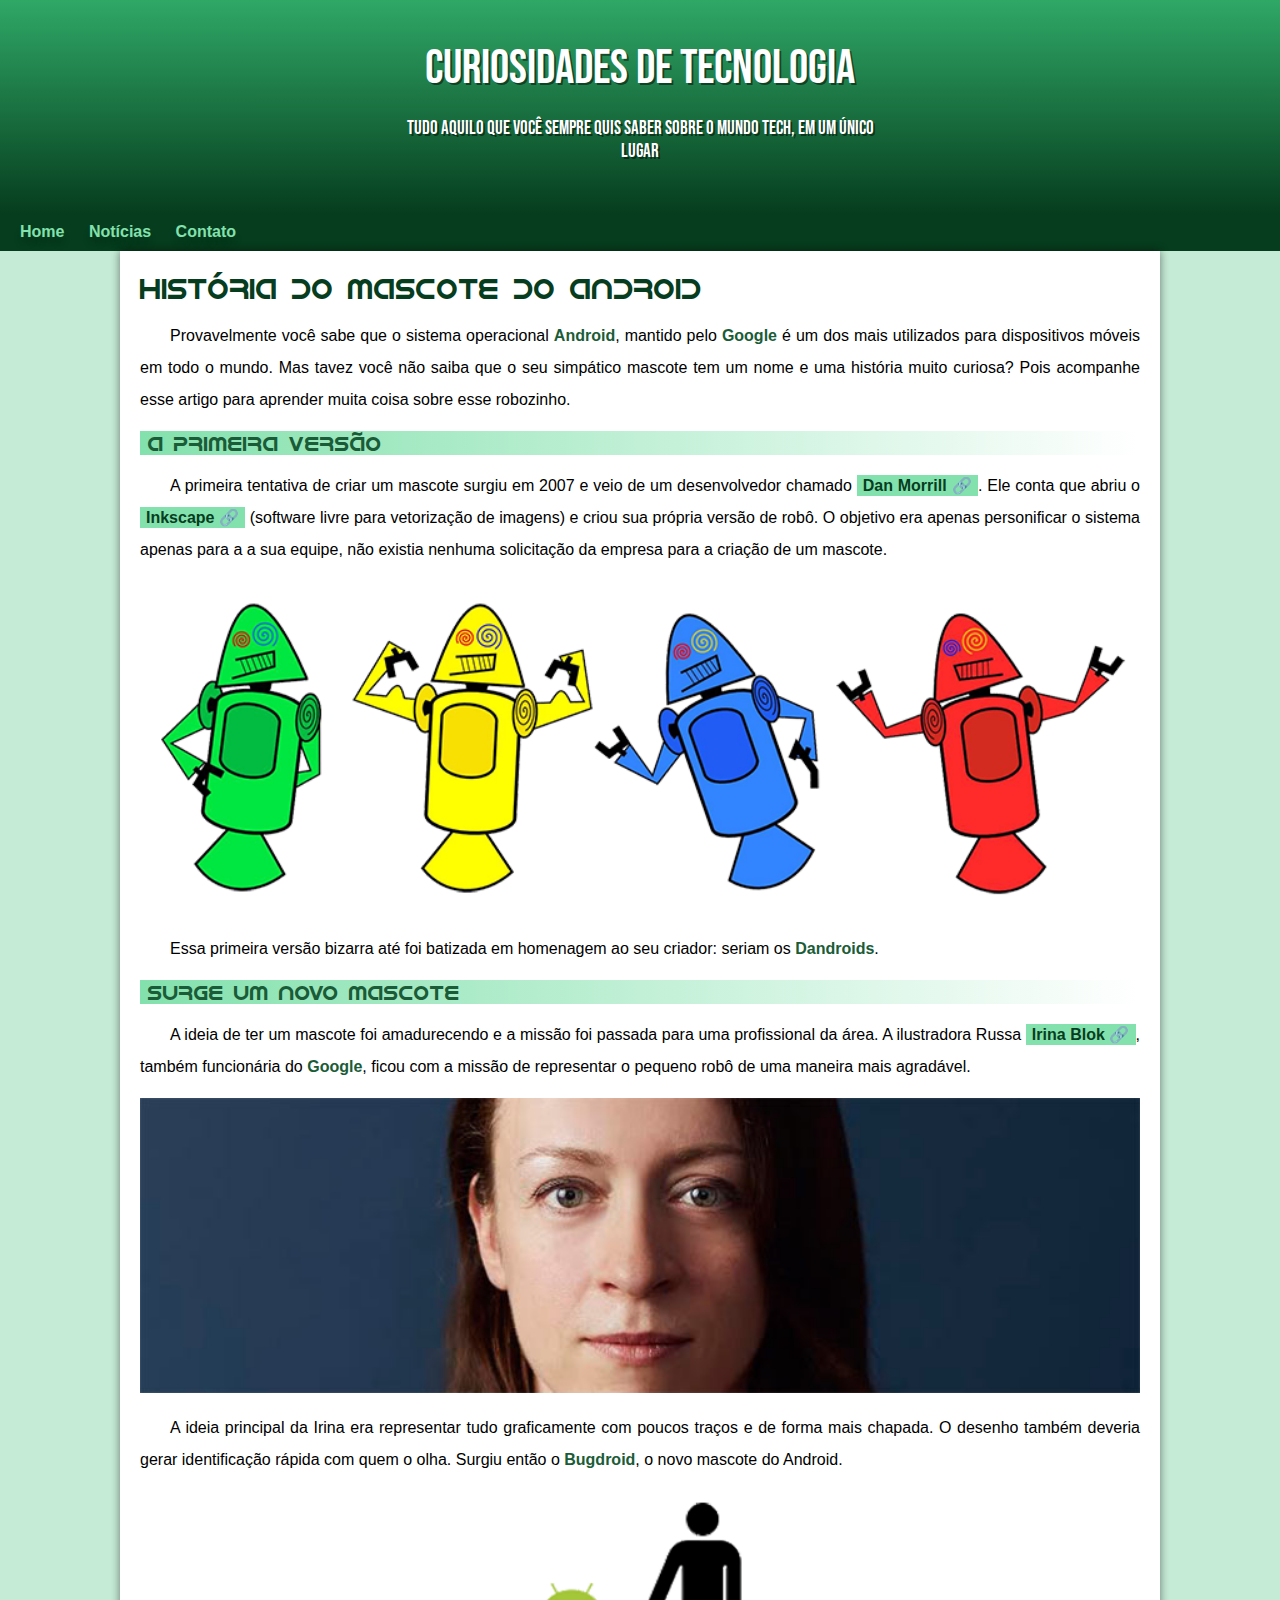
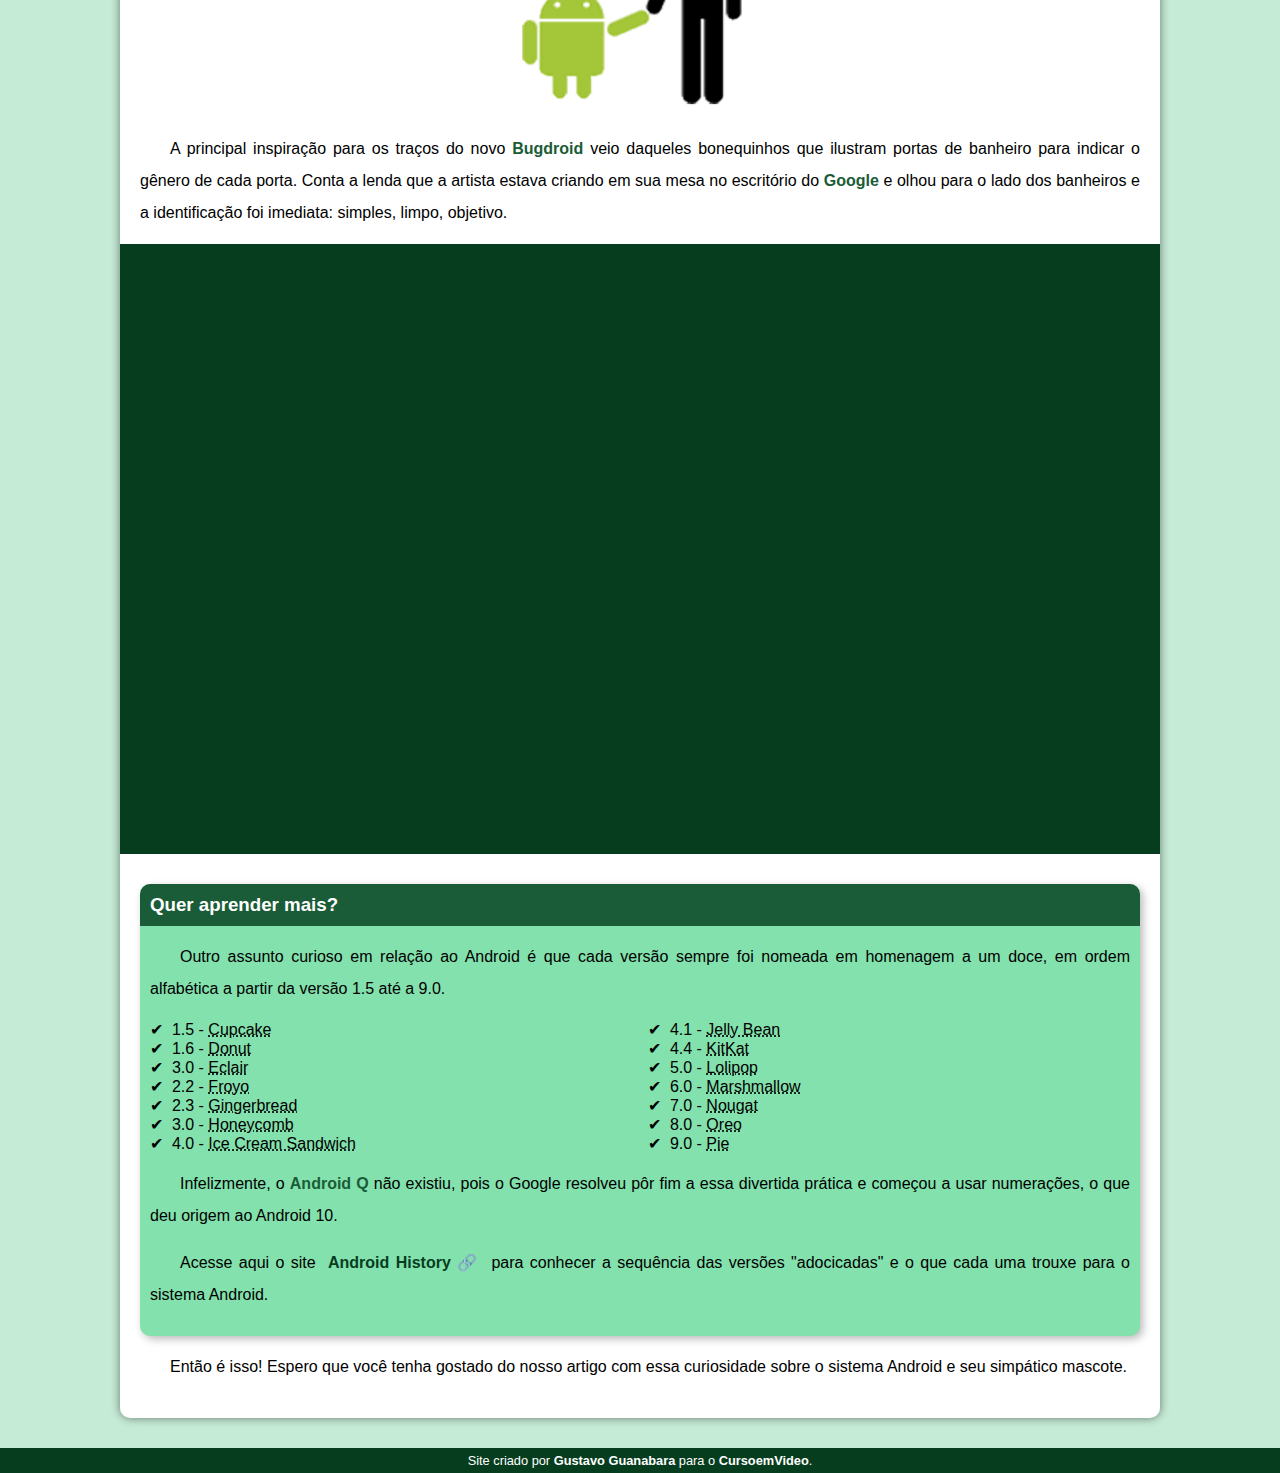
<file: index.html>
<!DOCTYPE html>
<html lang="pt-br">
<head>
    <meta charset="UTF-8">
    <meta name="viewport" content="width=device-width, initial-scale=1.0">
    <title>Como surgiu o mascote do Android?</title>
    <link rel="shortcut icon" href="pacote-projeto-d010/imagens/favicon.ico" type="image/x-icon">
    <link rel="stylesheet" href="estilo/style.css">
</head>
<body>
    <header>
        <h1>Curiosidades de Tecnologia</h1>
        <p>Tudo aquilo que você sempre quis saber sobre o mundo Tech, em um único lugar</p>
    </header>
    <nav>
        <a href="#">Home</a>
        <a href="#">Notícias</a>
        <a href="#">Contato</a>        
    </nav>
    <main>
        <article>
            <h1>História do Mascote do Android</h1>

            <p>Provavelmente você sabe que o sistema operacional <strong>Android</strong>, mantido pelo <strong>Google</strong> é um dos mais utilizados para dispositivos móveis em todo o mundo. Mas tavez você não saiba que o seu simpático mascote tem um nome e uma história muito curiosa? Pois acompanhe esse artigo para aprender muita coisa sobre esse robozinho.</p>

            <h2>A primeira versão</h2>

            <p>A primeira tentativa de criar um mascote surgiu em 2007 e veio de um desenvolvedor chamado <a href="https://androidcommunity.com/dan-morrill-shows-us-the-android-mascot-that-almost-was-20130103/" target="_blank" class="externo">Dan Morrill</a>. Ele conta que abriu o <a href="https://inkscape.org/pt-br/" target="_blank" class="externo">Inkscape</a> (software livre para vetorização de imagens) e criou sua própria versão de robô. O objetivo era apenas personificar o sistema apenas para a a sua equipe, não existia nenhuma solicitação da empresa para a criação de um mascote.</p>

            <picture>
                <source media="(max-width: 670px)" srcset="imagens/dan-droids-pq.png">
                <img src="imagens/dan-droids.png" alt="Primeiro mascote Android">
            </picture>

            <p>Essa primeira versão bizarra até foi batizada em homenagem ao seu criador: seriam os <strong>Dandroids</strong>.</p>

            <h2>Surge um novo mascote</h2>

            <p>A ideia de ter um mascote foi amadurecendo e a missão foi passada para uma profissional da área. A ilustradora Russa <a href="https://www.irinablok.com/" target="_blank" class="externo">Irina Blok</a>, também funcionária do <strong>Google</strong>, ficou com a missão de representar o pequeno robô de uma maneira mais agradável.</p>

            <picture>
                <source media="(max-width: 670px)" srcset="imagens/irina-blok-pq.jpg">
                <img src="imagens/irina-blok.jpg" alt="Irina Blok, criadora do mascote">
            </picture>

            <p>A ideia principal da Irina era representar tudo graficamente com poucos traços e de forma mais chapada. O desenho também deveria gerar identificação rápida com quem o olha. Surgiu então o <strong>Bugdroid</strong>, o novo mascote do Android.</p>

            <img src="imagens/bugdroid.png" class="pequena" alt="Bugdroid">

            <p>A principal inspiração para os traços do novo <strong>Bugdroid</strong> veio daqueles bonequinhos que ilustram portas de banheiro para indicar o gênero de cada porta. Conta a lenda que a artista estava criando em sua mesa no escritório do <strong>Google</strong> e olhou para o lado dos banheiros e a identificação foi imediata: simples, limpo, objetivo.</p>

            <div class='video'> 
                <iframe width="560" height="315" src="https://www.youtube.com/embed/l2UDgpLz20M?si=mMlTz66MRldpAPLA" title="YouTube video player" frameborder="0" allow="accelerometer; autoplay; clipboard-write; encrypted-media; gyroscope; picture-in-picture; web-share" allowfullscreen></iframe>
            </div>
            
             <aside>
                 <h3>Quer aprender mais?</h3> 
                 
                             <p>Outro assunto curioso em relação ao Android é que cada versão sempre foi nomeada em homenagem a um doce, em ordem alfabética a partir da versão 1.5 até a 9.0.</p>
                 
                             <ul>
                                 <li>1.5 - <abbr title="Bolo de Copo">Cupcake</abbr></li>
                                 <li>1.6 - <abbr title="Rosquinha">Donut</abbr></li>
                                 <li>3.0 - <abbr title="Bomba">Eclair</abbr></li>
                                 <li>2.2 - <abbr title="Iogurte Congelado">Froyo</abbr></li>
                                 <li>2.3 - <abbr title="Biscoito de Gengibre">Gingerbread</abbr></li>
                                 <li>3.0 - <abbr title="Favo de Mel">Honeycomb</abbr></li>
                                 <li>4.0 - <abbr title="Sanduíche de Sorvete">Ice Cream Sandwich</abbr></li>
                                 <li>4.1 - <abbr title="Jujuba">Jelly Bean</abbr></li>
                                 <li>4.4 - <abbr title="KitKat">KitKat</abbr></li>
                                 <li>5.0 - <abbr title="Pirulito">Lolipop</abbr></li>
                                 <li>6.0 - <abbr title="Marshmallow">Marshmallow</abbr></li>
                                 <li>7.0 - <abbr title="Torrone">Nougat</abbr></li>
                                 <li>8.0 - <abbr title="Oreo">Oreo</abbr></li>
                                 <li>9.0 - <abbr title="Torta">Pie</abbr></li>
                             </ul>
                 
                             <p>Infelizmente, o <strong>Android Q</strong> não existiu, pois o Google resolveu pôr fim a essa divertida prática e começou a usar numerações, o que deu origem ao Android 10.</p>
                 
                             <p>Acesse aqui o site <a href="https://www.android.com/intl/en_uk/history/#/donut" target="_blank" class="externo">Android History</a> para conhecer a sequência das versões "adocicadas" e o que cada uma trouxe para o sistema Android.</p>
             </aside>
            

            <p>Então é isso! Espero que você tenha gostado do nosso artigo com essa curiosidade sobre o sistema Android e seu simpático mascote.</p>
        </article>
    </main>
    <footer>
        <p>Site criado por <a href="https://github.com/gustavoguanabara" target="_blank">Gustavo Guanabara</a> para o <a href="https://www.youtube.com/channel/UCrWvhVmt0Qac3HgsjQK62FQ" target="_blank">CursoemVideo</a>.</p>
    </footer>
</body>
</html>

<!-- main é a div principal | aside é conteudo extra(periferico)-->
</file>
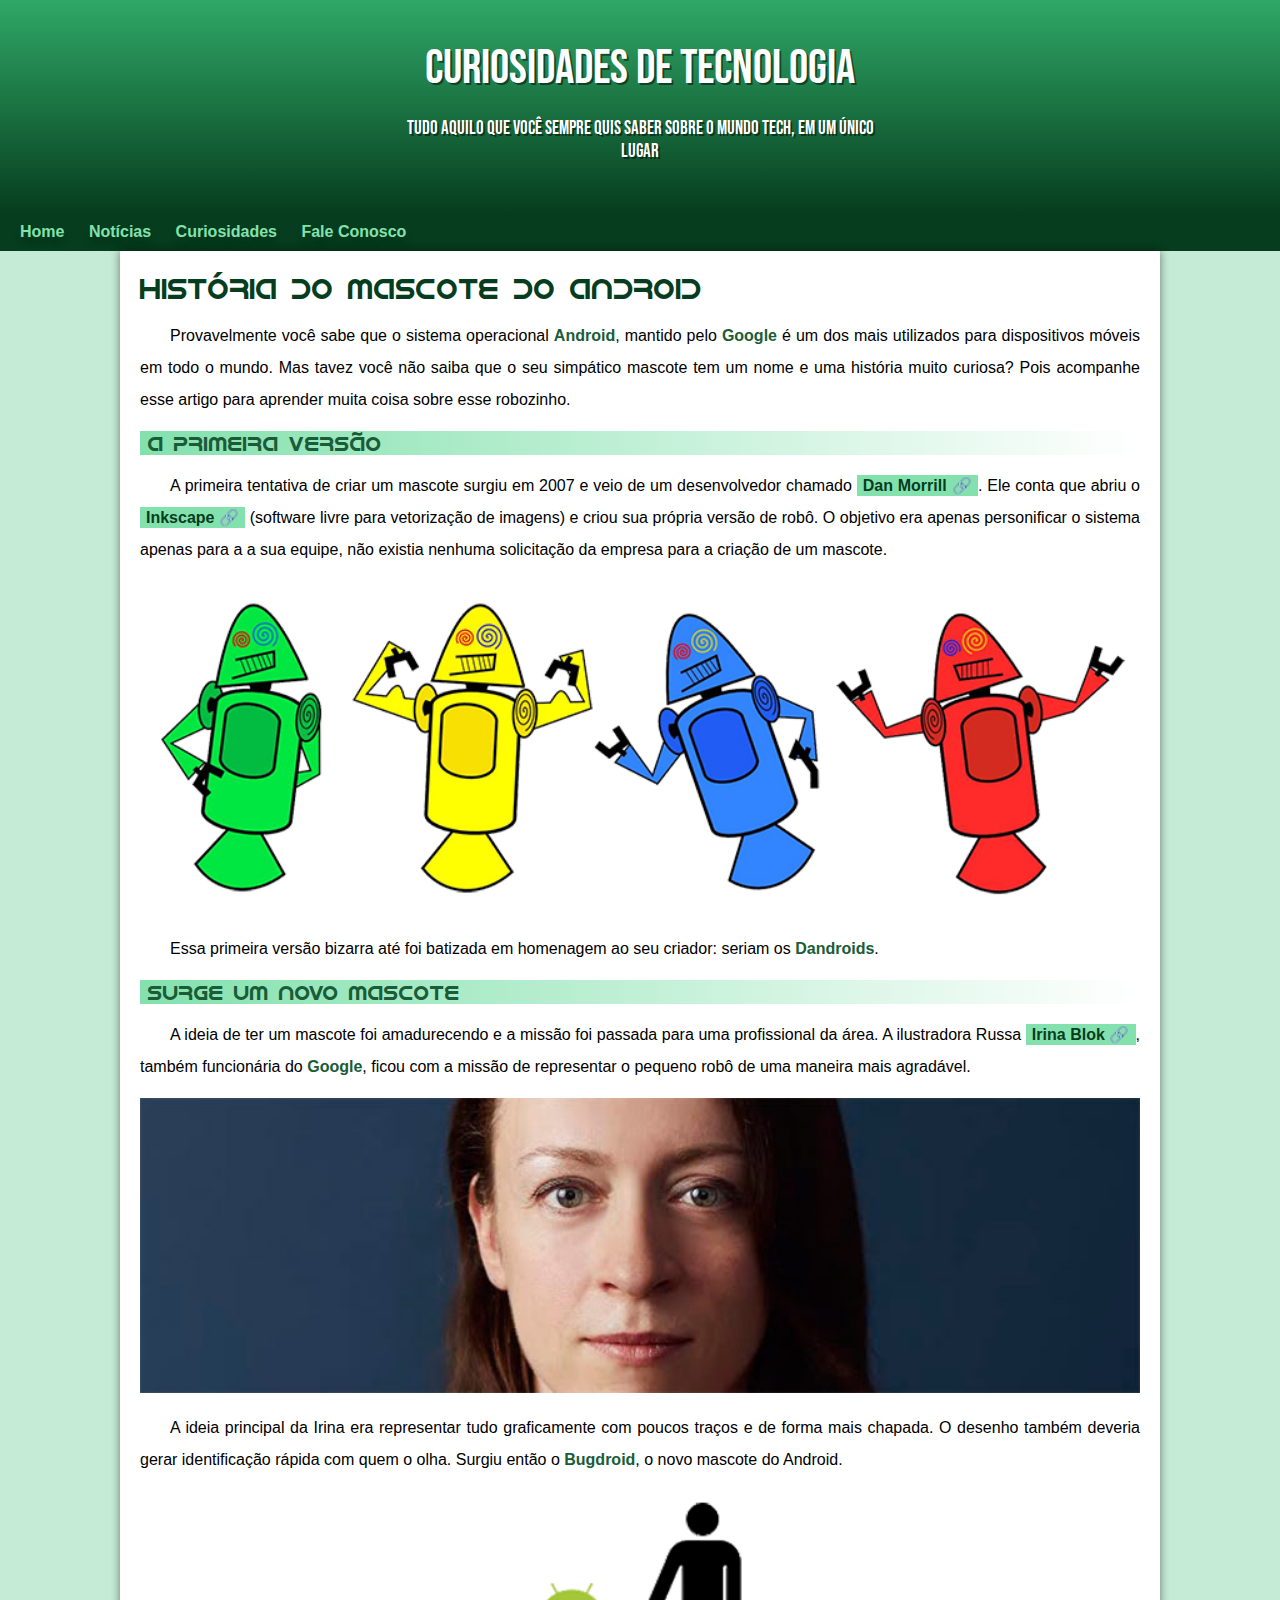
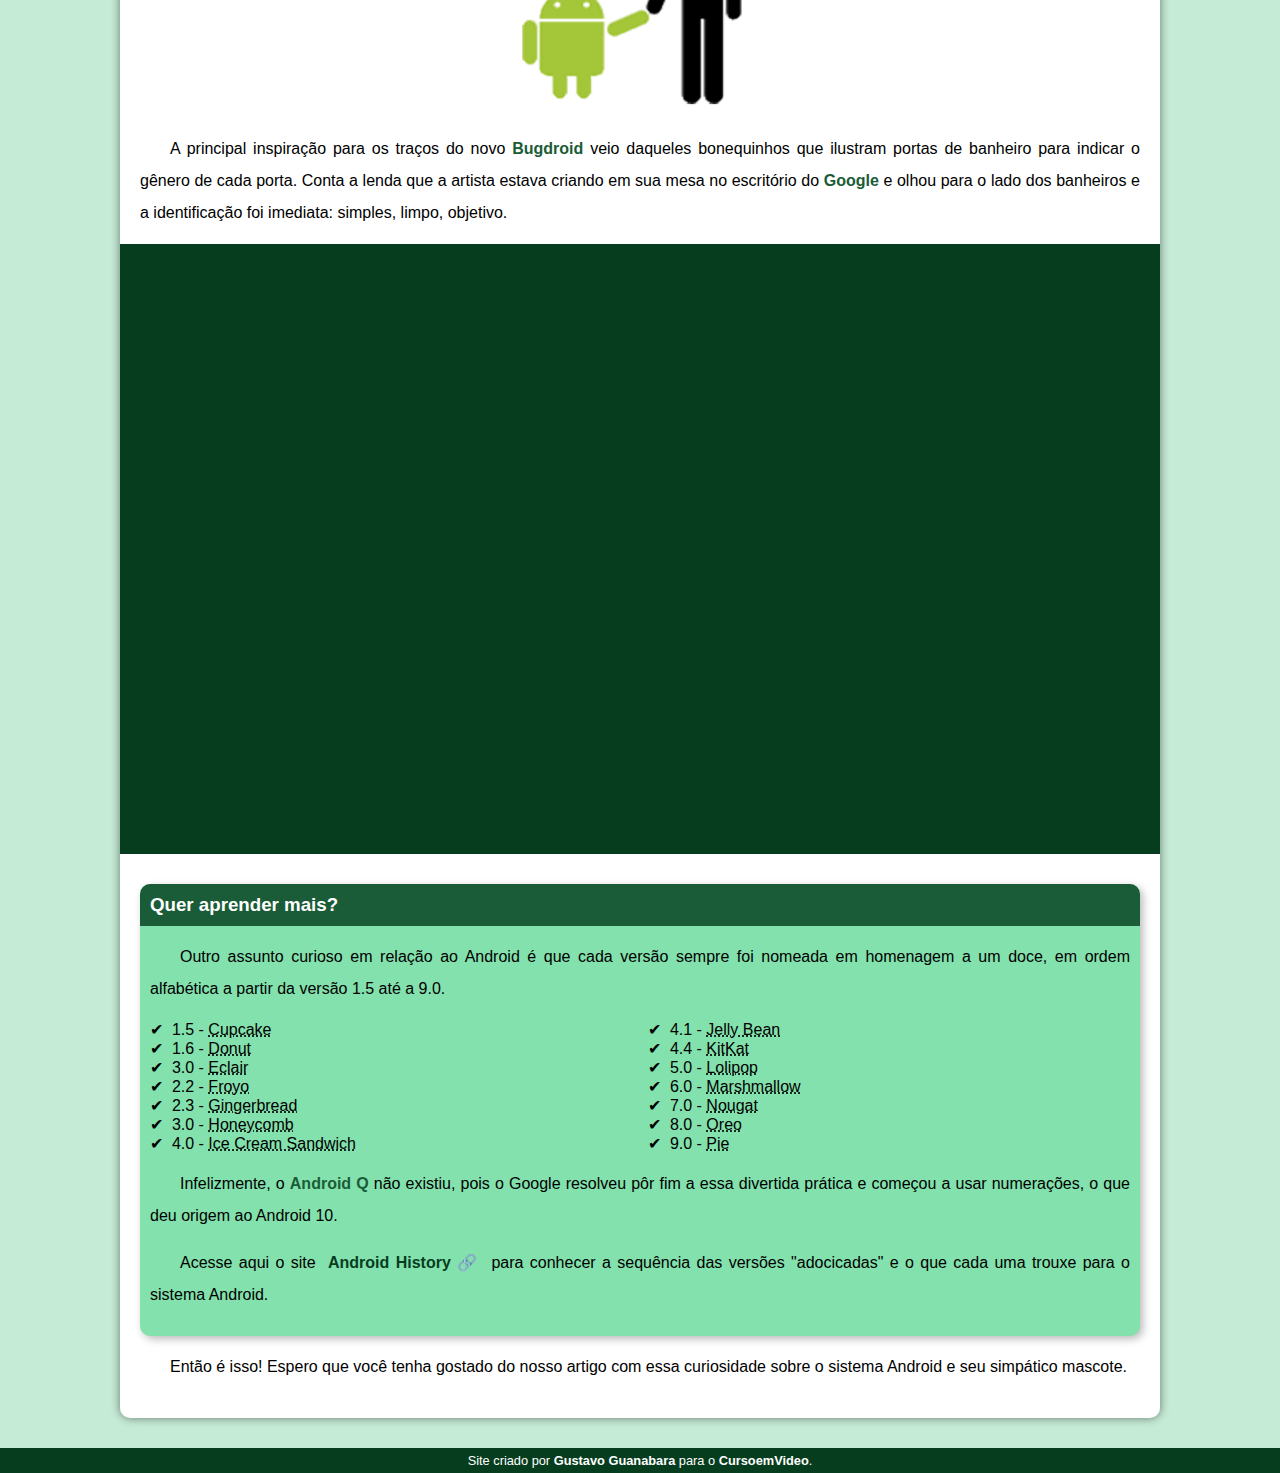
<file: index.html.html>
<!DOCTYPE html>
<html lang="pt-br">
<head>
    <meta charset="UTF-8">
    <meta name="viewport" content="width=device-width, initial-scale=1.0">
    <title>Como surgiu o mascote do Android?</title>
    <link rel="shortcut icon" href="pacote-projeto-d010/imagens/favicon.ico" type="image/x-icon">
    <link rel="stylesheet" href="estilo/style.css">
</head>
<body>
    <header>
        <h1>Curiosidades de Tecnologia</h1>
        <p>Tudo aquilo que você sempre quis saber sobre o mundo Tech, em um único lugar</p>
    </header>
    <nav>
        <a href="#">Home</a>
        <a href="#">Notícias</a>
        <a href="#">Curiosidades</a>
        <a href="#">Fale Conosco</a>
    </nav>
    <main>
        <article>
            <h1>História do Mascote do Android</h1>

            <p>Provavelmente você sabe que o sistema operacional <strong>Android</strong>, mantido pelo <strong>Google</strong> é um dos mais utilizados para dispositivos móveis em todo o mundo. Mas tavez você não saiba que o seu simpático mascote tem um nome e uma história muito curiosa? Pois acompanhe esse artigo para aprender muita coisa sobre esse robozinho.</p>

            <h2>A primeira versão</h2>

            <p>A primeira tentativa de criar um mascote surgiu em 2007 e veio de um desenvolvedor chamado <a href="https://androidcommunity.com/dan-morrill-shows-us-the-android-mascot-that-almost-was-20130103/" target="_blank" class="externo">Dan Morrill</a>. Ele conta que abriu o <a href="https://inkscape.org/pt-br/" target="_blank" class="externo">Inkscape</a> (software livre para vetorização de imagens) e criou sua própria versão de robô. O objetivo era apenas personificar o sistema apenas para a a sua equipe, não existia nenhuma solicitação da empresa para a criação de um mascote.</p>

            <picture>
                <source media="(max-width: 670px)" srcset="imagens/dan-droids-pq.png">
                <img src="imagens/dan-droids.png" alt="Primeiro mascote Android">
            </picture>

            <p>Essa primeira versão bizarra até foi batizada em homenagem ao seu criador: seriam os <strong>Dandroids</strong>.</p>

            <h2>Surge um novo mascote</h2>

            <p>A ideia de ter um mascote foi amadurecendo e a missão foi passada para uma profissional da área. A ilustradora Russa <a href="https://www.irinablok.com/" target="_blank" class="externo">Irina Blok</a>, também funcionária do <strong>Google</strong>, ficou com a missão de representar o pequeno robô de uma maneira mais agradável.</p>

            <picture>
                <source media="(max-width: 670px)" srcset="imagens/irina-blok-pq.jpg">
                <img src="imagens/irina-blok.jpg" alt="Irina Blok, criadora do mascote">
            </picture>

            <p>A ideia principal da Irina era representar tudo graficamente com poucos traços e de forma mais chapada. O desenho também deveria gerar identificação rápida com quem o olha. Surgiu então o <strong>Bugdroid</strong>, o novo mascote do Android.</p>

            <img src="imagens/bugdroid.png" class="pequena" alt="Bugdroid">

            <p>A principal inspiração para os traços do novo <strong>Bugdroid</strong> veio daqueles bonequinhos que ilustram portas de banheiro para indicar o gênero de cada porta. Conta a lenda que a artista estava criando em sua mesa no escritório do <strong>Google</strong> e olhou para o lado dos banheiros e a identificação foi imediata: simples, limpo, objetivo.</p>

            <div class='video'> 
                <iframe width="560" height="315" src="https://www.youtube.com/embed/l2UDgpLz20M?si=mMlTz66MRldpAPLA" title="YouTube video player" frameborder="0" allow="accelerometer; autoplay; clipboard-write; encrypted-media; gyroscope; picture-in-picture; web-share" allowfullscreen></iframe>
            </div>
            
             <aside>
                 <h3>Quer aprender mais?</h3> 
                 
                             <p>Outro assunto curioso em relação ao Android é que cada versão sempre foi nomeada em homenagem a um doce, em ordem alfabética a partir da versão 1.5 até a 9.0.</p>
                 
                             <ul>
                                 <li>1.5 - <abbr title="Bolo de Copo">Cupcake</abbr></li>
                                 <li>1.6 - <abbr title="Rosquinha">Donut</abbr></li>
                                 <li>3.0 - <abbr title="Bomba">Eclair</abbr></li>
                                 <li>2.2 - <abbr title="Iogurte Congelado">Froyo</abbr></li>
                                 <li>2.3 - <abbr title="Biscoito de Gengibre">Gingerbread</abbr></li>
                                 <li>3.0 - <abbr title="Favo de Mel">Honeycomb</abbr></li>
                                 <li>4.0 - <abbr title="Sanduíche de Sorvete">Ice Cream Sandwich</abbr></li>
                                 <li>4.1 - <abbr title="Jujuba">Jelly Bean</abbr></li>
                                 <li>4.4 - <abbr title="KitKat">KitKat</abbr></li>
                                 <li>5.0 - <abbr title="Pirulito">Lolipop</abbr></li>
                                 <li>6.0 - <abbr title="Marshmallow">Marshmallow</abbr></li>
                                 <li>7.0 - <abbr title="Torrone">Nougat</abbr></li>
                                 <li>8.0 - <abbr title="Oreo">Oreo</abbr></li>
                                 <li>9.0 - <abbr title="Torta">Pie</abbr></li>
                             </ul>
                 
                             <p>Infelizmente, o <strong>Android Q</strong> não existiu, pois o Google resolveu pôr fim a essa divertida prática e começou a usar numerações, o que deu origem ao Android 10.</p>
                 
                             <p>Acesse aqui o site <a href="https://www.android.com/intl/en_uk/history/#/donut" target="_blank" class="externo">Android History</a> para conhecer a sequência das versões "adocicadas" e o que cada uma trouxe para o sistema Android.</p>
             </aside>
            

            <p>Então é isso! Espero que você tenha gostado do nosso artigo com essa curiosidade sobre o sistema Android e seu simpático mascote.</p>
        </article>
    </main>
    <footer>
        <p>Site criado por <a href="https://github.com/gustavoguanabara" target="_blank">Gustavo Guanabara</a> para o <a href="https://www.youtube.com/channel/UCrWvhVmt0Qac3HgsjQK62FQ" target="_blank">CursoemVideo</a>.</p>
    </footer>
</body>
</html>

<!-- main é a div principal | aside é conteudo extra(periferico)-->
</file>
<file: estilo/style.css>
@charset "UTF-8";

@import url('https://fonts.googleapis.com/css2?family=Bebas+Neue&display=swap');
@font-face {
    font-family: 'Android';
    src: url('../fontes/idroid.otf') format('opentype');   /* .. significa a pasta anterior */
    font-weight: normal;
}


:root {
  --cor0: #C5EBD6;
  --cor1: #83E1AD;
  --cor2: #3DDC84;
  --cor3: #2FA866;
  --cor4: #1A5C37;
  --cor5: #063D1E;
  
  --fonte-padrao: Arial, Verdana, Helvetica, Sans-serif;
  --fonte-destaque: 'Bebas Neue', cursive;
  --fonte-android: 'Android', cursive;
}

* {
    margin: 0px;
    padding: 0px
}

body {
    background-color: var(--cor0);
    font-family: var(--fonte-padrao);
}

a.externo::after{
    content: '\00A0\1F517';
}

header {
    background-image: linear-gradient(to bottom,var(--cor3), var(--cor5));
    min-height: 150px;
    text-align: center;
    padding-top: 40px;
}

header > h1 {
    color: white;
    font-family: var(--fonte-destaque);
    font-size: 3em;
    font-weight: normal;
    margin-bottom: 20px;
    text-shadow: 2px 2px 0px rgba(0, 0, 0, 0.479);
}

header > p {
    font-family: var(--fonte-destaque);
    font-size: 1.2em;
    color: white;
    max-width: 500px;
    padding-right: 10px;
    padding-left: 10px;
    margin: auto;
    padding-bottom: 50px;
    text-shadow: 2px 2px 0px rgba(0, 0, 0, 0.479);
}

nav {
    background-color: var(--cor5);
    padding: 10px;
    text-shadow: 0px 7px 7px rgba(0, 0, 0, 0.192);
}

nav > a {
    color: var(--cor1);
    padding: 10px;
    text-decoration: none;
    font-weight: bold;
    transition-duration: 0.5s;
}

nav > a:hover {
    background-color: var(--cor3);
    color: var(--cor5);
}

main {
    background-color: white;
    min-width: 300px;
    max-width: 1000px;
    margin: auto;
    margin-bottom: 30px;
    padding: 20px;
    box-shadow: 0px 0px 10px rgba(0, 0, 0, 0.486);
    border-bottom-left-radius: 10px;
    border-bottom-right-radius: 10px;

}

main  h1 {
    color: var(--cor5);
    font-family: var(--fonte-android);
    font-weight: normal;
    font-size: 1.8em;
}

main  h2 {
    font-family: var(--fonte-android);
    color: var(--cor4);
    font-size: 1.3em;
    font-weight: normal;
    background-image: linear-gradient(to right, var(--cor1), transparent);
    text-indent: 8px;
}

main p {
    margin: 15px 0px 15px 0px;
    text-align: justify;
    text-indent: 30px;
    font-size: 1em;
    line-height: 2em;
}

main strong {
    color: var(--cor4);
    font-weight: bold;
}

main a {
    text-decoration: none;
    font-weight: bold;
    color: var(--cor5);
    background-color: var(--cor1);
    padding: 2px 6px;
}

main a:hover {
    text-decoration: underline;
    color: var(--cor4);
}

main img {
    width: 100%;
}

main img.pequena{
    max-width: 350px;
    margin: auto;
    display: block;
}

div.video {
    background-color: var(--cor5);
    margin: 0px -20px 30px -20px;
    padding: 20px;
    padding-bottom: 59%;
    position: relative;
}

div.video > iframe {
    position: absolute;
    top: 5%;
    left: 5%;
    width: 90%;
    height: 90%;
}

footer {
    background-color: var(--cor5);
    color: white;
    text-align: center;
    font-size: 0.8em;
    padding: 5px;
}

aside {
    background-color: var(--cor1);
    padding: 10px;
    border-radius: 10px;
    box-shadow: 3px 3px 8px rgba(0, 0, 0, 0.274);
}

aside > h3 {
    background-color: var(--cor4);
    color: white;
    padding: 10px;
    margin: -10px -10px 0px -10px;
    border-radius: 10px 10px 0px 0px;
}

aside > ul {
    list-style-type: '\2714\00A0\00A0';
    list-style-position: inside;
    columns: 2;
}

footer a {
    color: white;
    font-weight: bolder;
    text-decoration: none;
}

footer a:hover {
    text-decoration: underline;
    color: var(--cor1);
}





/* 

variaveis ( são inciadas com -- ) facilitam muito na hora de uma mudança, não precisa mudar em cada item e sim só na variavel como na cor1...;

A pseudo-classe :root é utilizada para selecionar o elemento raiz do documento HTML, ou seja, o elemento HTML. Ela é útil para definir variáveis CSS globais, que podem ser utilizadas em todo o documento; 

\00A0\00A0 para dar espaço no emoji inserido;

criar uma div no video para conseguir fazer uma 'gambiarra' para centralizar;

/*
</file>
